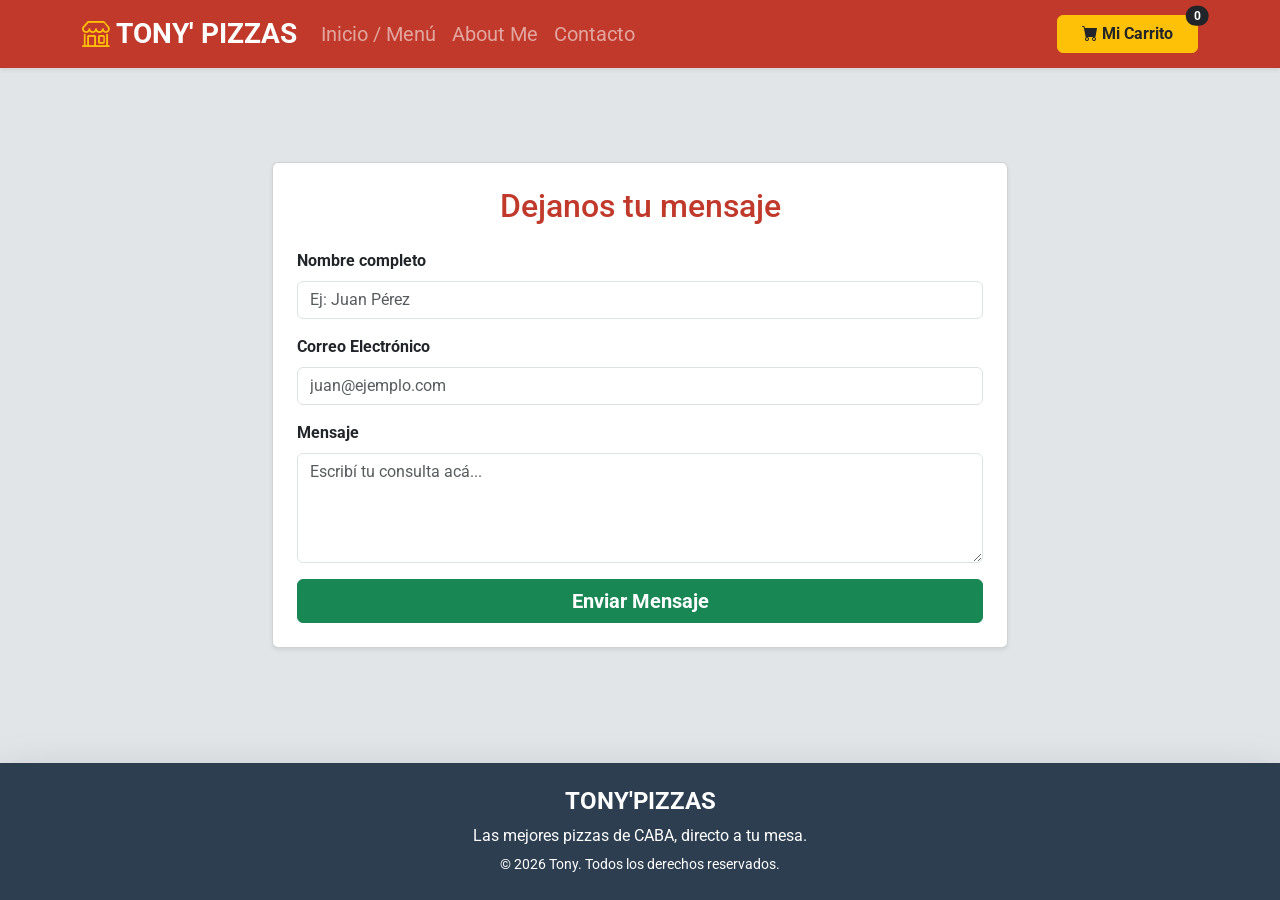
<file: contacto.html>
<!DOCTYPE html>
<html lang="es">
<head>
  <meta charset="UTF-8">
  <meta name="viewport" content="width=device-width, initial-scale=1.0">
  <title>Contacto</title>

  <link href="https://cdn.jsdelivr.net/npm/bootstrap@5.3.8/dist/css/bootstrap.min.css" rel="stylesheet">
 <!-- Librería de Bootstrap Icons -->
<link rel="stylesheet" href="https://cdn.jsdelivr.net/npm/bootstrap-icons@1.11.3/font/bootstrap-icons.min.css">
  <link rel="stylesheet" href="css/styles.css"> 
   <script src="js/app.js" defer></script>
</head>
<body>
 <header>
  <nav class="navbar navbar-expand-lg navbar-dark fixed-top shadow-sm" style="background-color: #c0392b;">
    <div class="container">

      <!-- Logo -->
      <a class="navbar-brand fw-bold fs-3" href="index.html">
        <i class="bi bi-shop text-warning"></i> TONY' PIZZAS
      </a>

      <!-- Botón responsive -->
      <button class="navbar-toggler" type="button" data-bs-toggle="collapse" data-bs-target="#navbarNav">
        <span class="navbar-toggler-icon"></span>
      </button>

      <!-- Menú -->
      <div class="collapse navbar-collapse" id="navbarNav">

        <ul class="navbar-nav me-auto fs-5">
          <li class="nav-item">
            <a class="nav-link" href="index.html">Inicio / Menú</a>
          </li>

          <li class="nav-item">
            <a class="nav-link" href="aboutMe.html">About Me</a>
          </li>

          <li class="nav-item">
            <a class="nav-link" href="contacto.html">Contacto</a>
          </li>
        </ul>

        <!-- Carrito -->
        <a href="carrito.html"
          class="btn btn-warning position-relative fw-bold text-dark px-4">

          <i class="bi bi-cart-fill"></i> Mi Carrito

          <span id="contador-carrito"
            class="position-absolute top-0 start-100 translate-middle badge rounded-pill bg-dark">
            0
          </span>

        </a>

      </div>
    </div>
  </nav>
</header>

  <!-- FORMULARIO DE CONTACTO -->
  <main class="main container mt-5 pt-4">
    <div class="row justify-content-center">
      <div class="col-md-8">
        <div class="card shadow-sm p-4">
          <h2 class="text-center mb-4" style="color: #c0392b;">Dejanos tu mensaje</h2>
          <form>
            <div class="mb-3">
              <label for="nombre" class="form-label fw-bold">Nombre completo</label>
              <input type="text" class="form-control" id="nombre" placeholder="Ej: Juan Pérez" required>
            </div>
            <div class="mb-3">
              <label for="email" class="form-label fw-bold">Correo Electrónico</label>
              <input type="email" class="form-control" id="email" placeholder="juan@ejemplo.com" required>
            </div>
            <div class="mb-3">
              <label for="mensaje" class="form-label fw-bold">Mensaje</label>
              <textarea class="form-control" id="mensaje" rows="4" placeholder="Escribí tu consulta acá..." required></textarea>
            </div>
            <button type="submit" class="btn btn-success w-100 fw-bold fs-5">Enviar Mensaje</button>
          </form>
        </div>
      </div>
    </div>
  </main>
  <footer class="footer text-center text-white p-4 mt-5 shadow-lg" style="background-color: #2c3e50;">
    <div class="container">
      <h4 class="fw-bold">TONY'PIZZAS</h4>
      <p class="mb-1">Las mejores pizzas de CABA, directo a tu mesa.</p>
      <small>© 2026 Tony. Todos los derechos reservados.</small>
    </div>
  </footer>

  <script src="https://cdn.jsdelivr.net/npm/bootstrap@5.3.8/dist/js/bootstrap.bundle.min.js"></script>
</body>
</html>
</file>
<file: css/styles.css>
@import url('https://fonts.googleapis.com/css2?family=Roboto:ital,wght@0,100..900;1,100..900&display=swap');

* {
    margin: 0;
    padding: 0;
    box-sizing: border-box;
    font-family: 'Roboto', sans-serif;

    html,
body{
    height:100%;
}

}
.img-menu {
    height: 200px;
    object-fit: cover;
    width: 100%;
}

/* Un fondo gris muy clarito para resaltar las tarjetas */
body {
    display:flex;
    flex-direction:column;
    padding-top: 90px; 
    background-color: #e2e5e8;
}

/* Para que el footer se quede siempre abajo si hay poco contenido */
html, body {
    height: 100%;
    display: flex;
    flex-direction: column;
}
.main {
    flex: 1 0 auto;
}
.footer {
    flex-shrink: 0;
}

.menu{
    padding:40px 0;
}
</file>
